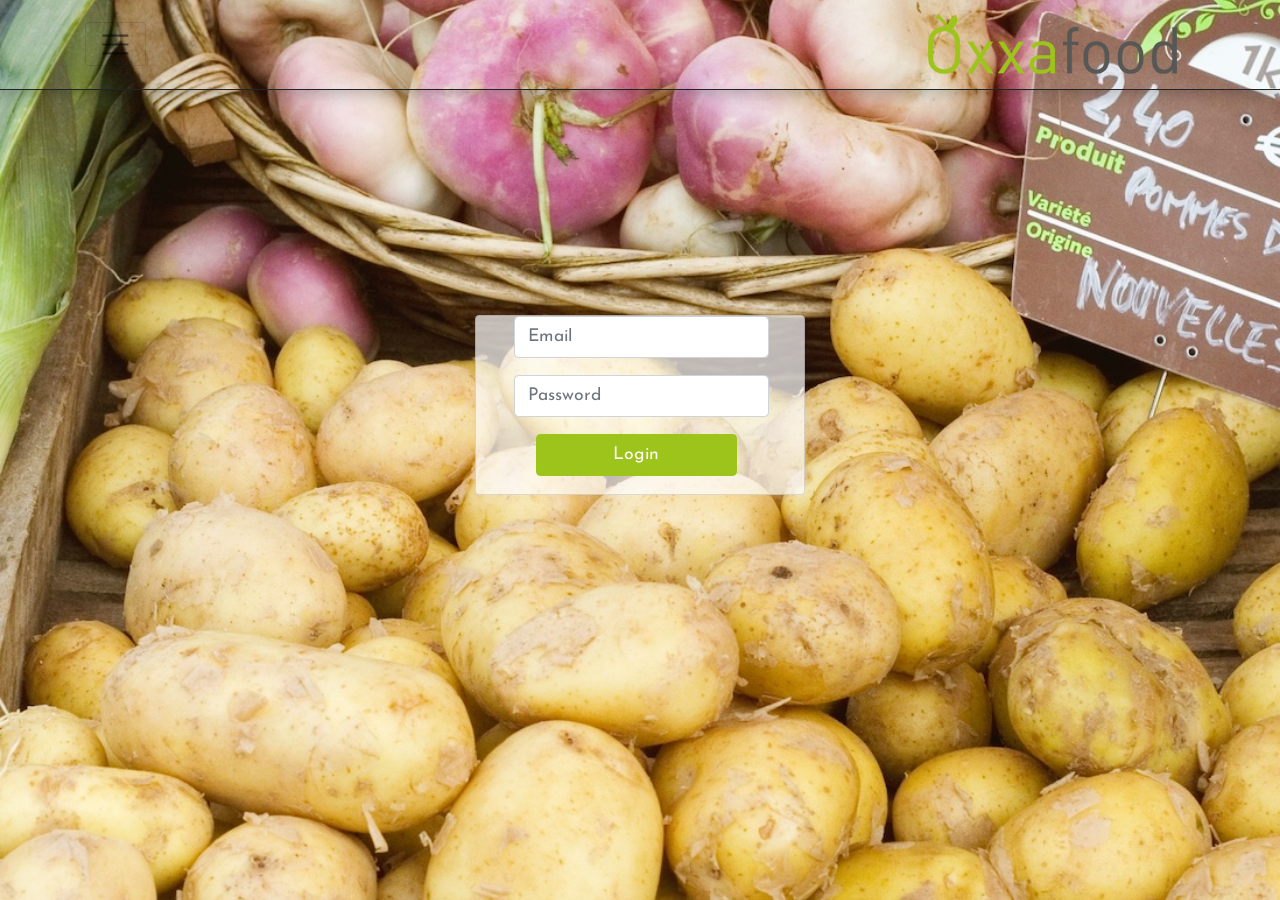
<file: login.html>
<!doctype html>
<html class="no-js" lang="en">
  <head>
      <meta charset="utf-8">
      <meta http-equiv="x-ua-compatible" content="ie=edge">
      <title>Oxxafood</title>
      <meta name="description" content="Oxxafood is a wholesaler of organic fruit and vegetables based in Veenendaal (Netherlands) and Loriol (France). We deliver products in a contemporary and modern way, from our suppliers to professional customers throughout Europe and beyond.">
      <meta name="viewport" content="width=device-width, initial-scale=1">

      <link rel="apple-touch-icon" href="apple-touch-icon.png">
      <!-- Place favicon.ico in the root directory -->
      <link href="https://fonts.googleapis.com/css?family=Josefin+Sans" rel="stylesheet">
      <link rel ="stylesheet" href="https://maxcdn.bootstrapcdn.com/font-awesome/4.7.0/css/font-awesome.min.css">
      <link rel="stylesheet" href="https://maxcdn.bootstrapcdn.com/bootstrap/4.0.0-alpha.6/css/bootstrap.min.css" integrity="sha384-rwoIResjU2yc3z8GV/NPeZWAv56rSmLldC3R/AZzGRnGxQQKnKkoFVhFQhNUwEyJ" crossorigin="anonymous">
      <link rel="stylesheet" href="css/normalize.css">
      <link rel="stylesheet" href="css/main.css">
      <script src="js/vendor/modernizr-2.8.3.min.js"></script>
  </head>
  <body>
      <!--[if lt IE 8]>
          <p class="browserupgrade">You are using an <strong>outdated</strong> browser. Please <a href="http://browsehappy.com/">upgrade your browser</a> to improve your experience.</p>
      <![endif]-->

      <!-- Add your site or application content here -->

    <nav class="navbar navbar-toggleable-md navbar-light bg-faded fixed-top">
      <div class="container">
        <button class="navbar-toggler navbar-toggler-right" type="button" data-toggle="collapse" data-target="#navbarNav" aria-controls="navbarNav" aria-expanded="false" aria-label="Toggle navigation"><p class="menu">Menu</p>
          <span class="navbar-toggler-icon"></span>
        </button>
        <a class="navbar-brand" href="index.html#home"><img src="img/logo/oxxafood-logo.png" alt="Logo" style="height: 60px"></a>
        <div class="collapse navbar-collapse justify-content-end" id="navbarNav">
          <div class="navbar-nav justify-content-end">
            <a class="nav-item nav-link active" href="index.html#what-we-do">What we do<span class="sr-only">(current)</span></a>
            <hr class="menu-ruler">
            <a class="nav-item nav-link" href="index.html#about">About</a>
            <hr class="menu-ruler">
            <a class="nav-item nav-link" href="index.html#contact">Contact</a>
            <hr class="menu-ruler">
            <a class="nav-link dropdown-toggle" data-toggle="dropdown" href="#" role="button" aria-haspopup="true" aria-expanded="false"><img src="img/icons/flags/en.jpg" alt="English"></a>
              <div class="dropdown-menu dropdown-menu-right">
                <a class="dropdown-item" href="#"><img src="img/icons/flags/en.jpg" alt="English"> EN</a>
                <a class="dropdown-item" href="#"><img src="img/icons/flags/fr.jpg" alt="French"> FR</a>
                <a class="dropdown-item" href="#"><img src="img/icons/flags/nl.jpg" alt="Dutch"> NL</a>
                <a class="dropdown-item" href="https://www.youtube.com/watch?v=Vu49bytK5Sk"><img src="img/icons/flags/grunn.jpg" alt="Grunn"> GRN</a>
              </div>
          </div>
        </div>
      </div>
    </nav>

    <div class="container-fluid fullscreen">
      <form class="login-form card" action="index.html" method="post">
        <div class="card-block">
          <div class="form-group row">
            <div class="offset-sm-2 col-sm-10">
              <input type="email" class="form-control" id="inputEmail" placeholder="Email">
            </div>
          </div>
          <div class="form-group row">
            <div class="offset-sm-2 col-sm-10 ">
              <input type="password" class="form-control" id="inputPassword" placeholder="Password">
            </div>
          </div>
          <div class="form-group row">
            <div class="offset-sm-2 col-sm-10">
              <button type="submit" class="btn btn-primary login-button">Login</button>
            </div>
          </div>
        </div>
      </form>
    </div>

    <script src="https://code.jquery.com/jquery-3.2.1.min.js"
    integrity="sha256-hwg4gsxgFZhOsEEamdOYGBf13FyQuiTwlAQgxVSNgt4="
    crossorigin="anonymous"></script>
    <script>window.jQuery || document.write('<script src="js/vendor/jquery-1.12.0.min.js"><\/script>')</script>
    <script src="https://npmcdn.com/tether@1.2.4/dist/js/tether.min.js"></script>
    <script src="https://maxcdn.bootstrapcdn.com/bootstrap/4.0.0-alpha.6/js/bootstrap.min.js" integrity="sha384-vBWWzlZJ8ea9aCX4pEW3rVHjgjt7zpkNpZk+02D9phzyeVkE+jo0ieGizqPLForn" crossorigin="anonymous"></script>
    <script src="js/plugins.js"></script>
    <script src="js/main.js"></script>
  <body>
</file>
<file: css/main.css>
/*! HTML5 Boilerplate v5.3.0 | MIT License | https://html5boilerplate.com/ */

/*
 * What follows is the result of much research on cross-browser styling.
 * Credit left inline and big thanks to Nicolas Gallagher, Jonathan Neal,
 * Kroc Camen, and the H5BP dev community and team.
 */

/* ==========================================================================
   Base styles: opinionated defaults
   ========================================================================== */

html {
    color: #222;
    font-size: 1.1em;
    line-height: 1.4;
  }

body {
  font-family: 'Josefin Sans', sans-serif;

}

/*
 * Remove text-shadow in selection highlight:
 * https://twitter.com/miketaylr/status/12228805301
 *
 * These selection rule sets have to be separate.
 * Customize the background color to match your design.
 */

::-moz-selection {
    background: #b3d4fc;
    text-shadow: none;
}

::selection {
    background: #b3d4fc;
    text-shadow: none;
}

/*
 * A better looking default horizontal rule
 */

hr {
    display: block;
    height: 1px;
    border: 0;
    border-top: 1px solid #ccc;
    margin: 1em 0;
    padding: 0;
}

/*
 * Remove the gap between audio, canvas, iframes,
 * images, videos and the bottom of their containers:
 * https://github.com/h5bp/html5-boilerplate/issues/440
 */

audio,
canvas,
iframe,
img,
svg,
video {
    vertical-align: middle;
}

/*
 * Remove default fieldset styles.
 */

fieldset {
    border: 0;
    margin: 0;
    padding: 0;
}

/*
 * Allow only vertical resizing of textareas.
 */

textarea {
    resize: vertical;
}

/* ==========================================================================
   Browser Upgrade Prompt
   ========================================================================== */

.browserupgrade {
    margin: 0.2em 0;
    background: #ccc;
    color: #000;
    padding: 0.2em 0;
}

/* ==========================================================================
   Author's custom styles
   ========================================================================== */


/*desktop & laptop styles*/

html,
body {
    height: 100%;
    overflow-x: hidden;
}

/*navbar*/

.navbar {
  border-bottom: 1px solid;
  box-shadow:  0 6px 12px rgba(0,0,0,.175);
}
.nav-link {
  color: #575756;
  text-transform: lowercase;
  font-size: 130%;
}

.navbar-toggler-right {
  top: 15px;
}

.flags {
  float: right;
  margin-top: 15px;
}

.dropdown-menu {
  top: 75%;
  min-width: 0rem;
}

.dropdown-item {
  font-size: smaller;
}

/*jumbotron*/

.main-image {
  padding-left: 0px;
  padding-right: 0px;
  background-image: url('../img/fruit-veg.jpg');
  height:100%;
  width:100%;
  background-size: cover;
  background-position: center;
  background-repeat: no-repeat;
  z-index: 0;
  border-radius: 0px;
}

.jumbotron {
  text-align: center;
  background-color: transparent;
  color: white;
}

.display-3 {
  margin-top: 15%;
}

.btn-main {
  font-size: 150%;
  background-color: #9DC41A;
  color: white;
  border: 1px solid #9DC41A;
}

.btn:hover {
  color: #575756;;
  -webkit-filter: brightness(70%);
  -webkit-transition: all 1s ease;
  -moz-transition: all 1s ease;
  -o-transition: all 1s ease;
  -ms-transition: all 1s ease;
  transition: all 1s ease;
}

/*what-we-do-section*/
.fa {
  color: #9DC41A;
}

h2 {
  color: #9DC41A;
}

h4 {
  color: #9DC41A;
}

#what-we-do {
  /*margin-top:7.5%;*/
  margin-bottom: 5%;
  padding-top:7.5%;
}

.section-subheading {
  margin-bottom: 5%;
}

/*about section*/
#about {
  background-image: url('../img/spade.jpeg');
  background-size: cover;
  background-position: center;
  background-repeat: no-repeat;
  height: 500px;
}

#about-header {
  margin-top: 25%;
}

.about-text {
  font-size: 125%;
  color: white!important;
  margin-bottom: 5%;
}

.about-text-2 {
  font-size: 125%;
  margin-bottom: 5%;
}

#grapes {
  width: 100%;
  margin-top:25%;
}

/*grey background*/
.grey-section {
  padding-top: 5%;
  background-color: #f2f2f2;
  /*padding-top: -50px;
  padding-bottom: 0;*/
  /*margin: 0 -9999rem;*/
  /*padding: 0.25rem 9999rem;*/
}

.dark-grey-section {
  padding-top: 5%;
  background-color: #575756;
  padding-top: 50px;
  padding-bottom: 0;
  margin: 0 -9999rem;
  padding: 0.25rem 9999rem;
}

/*contact section*/
#contact-header {
  margin-bottom: 2.5%;
}
#contact {
  margin-top: 10%;
  /*margin-bottom: 5%;*/
}
#contact-list {
  margin-top: 4.5%;
  padding-bottom: 5%
}

/*footer*/
.copyright {
  color: white;
}

/*login page*/

.fullscreen {
  background-image: url("../img/potatoes.jpg");
  height:100%;
  width:100%;
  background-attachment: fixed;
  background-size: cover;
  background-position: center;
  background-repeat: no-repeat;
}

.login-form {
  top:35%;
  max-width: 330px;
  margin: 0 auto;
  background-color: rgba(255,255,255, 0.7);
}

.btn-primary {
  background-color: #9DC41A!important;
  border-color: #9DC41A;
}

.login-button {
  width: 75%;
}

.form-control {
  margin-left: -8%;
  width: 95%;
}
.btn-primary:hover {
  border-color: #637c0c;
}

/*items that are only visible for certain  media queries*/
hr {
  border-color: #9DC41A;
}
.menu {
  display:none;
}

.menu-ruler {
  display:none;
}

/*media-queries for different devices*/

/*Small devices (landscape phones, 576px and up)*/

@media (max-width: 576px) {
.overlay {
  margin-top:32%;
  }
}

@media (max-width: 576px) {
.navbar-brand {
  margin:0 auto;
  height:50px
  }
}

@media (max-width: 576px) {
.navbar {
height: 125px; }
}

@media (max-width: 576px) {
#logo {
height: 55px!important; }
}

@media (max-width: 576px) {
.navbar-toggler {
  margin: 0 auto;
  left: 28%;
  top: 132.5%;
  position: absolute;
  }
}

@media (max-width: 576px) {
.menu {
  display: inline;
  left: 33%;
  top: 105%;
  }
}

@media (max-width: 576px) {
.navbar-nav {
  background-color: white;
  text-align: center;
  }
}

@media (max-width: 576px) {
.dropdown-item {
  background-color: white;
  text-align: center;
  }
}

@media (max-width: 576px) {
.menu-ruler {
  display:unset;
  }
}

@media (max-width: 576px) {
  .display-3 {
    font-size: 200%;
  }
}
@media (max-width: 576px) {
  .btn-main {
    display: none;
  }
}

@media (max-width: 576px) {
  #about-header {
    margin-top:5%;
    padding-top: 20%;
  }
}

@media (max-width: 576px) {
  .about-text {
    font-size: 120%;
  }
}

@media (max-width: 576px) {
#grapes {
  margin-top:5%;
  }
}

/*login page*/
@media (max-width: 576px) {
  .form-control {
    margin-left: 12%;
    width: 76%;
  }
}

@media (max-width: 576px) {
.btn-primary {
  margin-left: 12%;
  }
}

@media (max-width: 576px) {
.text-muted {
  font-size: 120%;
  }
}

/* Medium devices (tablets, 768px and up)*/
@media (max-width: 768px) {
  .navbar-brand {
    margin:0 auto;
  }
}

@media (max-width: 768px) {
  .display-3 {
    font-size: 315%;
  }
}

@media (max-width: 768px) {
  .menu {
    display: inline;
  }
}

@media (max-width: 768px) {
.text-muted {
  font-size: 120%;
  }
}

@media (max-width: 768px) {
  #about-header {
    padding-top: 15%;
  }
}

@media (max-width: 768px) {
  .about-text {
    font-size: 120%;
  }
}

@media (max-width: 768px) {
#grapes {
  margin-top:5%;
  }
}

/*// Large devices (desktops, 992px and up)*/
@media (min-width: 992px) { ... }

/*// Extra large devices (large desktops, 1200px and up)*/
@media (min-width: 1200px) { ... }

/* ==========================================================================
   Helper classes
   ========================================================================== */

/*
 * Hide visually and from screen readers
 */

.hidden {
    display: none !important;
}

/*
 * Hide only visually, but have it available for screen readers:
 * http://snook.ca/archives/html_and_css/hiding-content-for-accessibility
 */

.visuallyhidden {
    border: 0;
    clip: rect(0 0 0 0);
    height: 1px;
    margin: -1px;
    overflow: hidden;
    padding: 0;
    position: absolute;
    width: 1px;
}

/*
 * Extends the .visuallyhidden class to allow the element
 * to be focusable when navigated to via the keyboard:
 * https://www.drupal.org/node/897638
 */

.visuallyhidden.focusable:active,
.visuallyhidden.focusable:focus {
    clip: auto;
    height: auto;
    margin: 0;
    overflow: visible;
    position: static;
    width: auto;
}

/*
 * Hide visually and from screen readers, but maintain layout
 */

.invisible {
    visibility: hidden;
}

/*
 * Clearfix: contain floats
 *
 * For modern browsers
 * 1. The space content is one way to avoid an Opera bug when the
 *    `contenteditable` attribute is included anywhere else in the document.
 *    Otherwise it causes space to appear at the top and bottom of elements
 *    that receive the `clearfix` class.
 * 2. The use of `table` rather than `block` is only necessary if using
 *    `:before` to contain the top-margins of child elements.
 */

.clearfix:before,
.clearfix:after {
    content: " "; /* 1 */
    display: table; /* 2 */
}

.clearfix:after {
    clear: both;
}

/* ==========================================================================
   EXAMPLE Media Queries for Responsive Design.
   These examples override the primary ('mobile first') styles.
   Modify as content requires.
   ========================================================================== */

@media only screen and (min-width: 35em) {
    /* Style adjustments for viewports that meet the condition */
}

@media print,
       (-webkit-min-device-pixel-ratio: 1.25),
       (min-resolution: 1.25dppx),
       (min-resolution: 120dpi) {
    /* Style adjustments for high resolution devices */
}

/* ==========================================================================
   Print styles.
   Inlined to avoid the additional HTTP request:
   http://www.phpied.com/delay-loading-your-print-css/
   ========================================================================== */

@media print {
    *,
    *:before,
    *:after,
    *:first-letter,
    *:first-line {
        background: transparent !important;
        color: #000 !important; /* Black prints faster:
                                   http://www.sanbeiji.com/archives/953 */
        box-shadow: none !important;
        text-shadow: none !important;
    }

    a,
    a:visited {
        text-decoration: underline;
    }

    a[href]:after {
        content: " (" attr(href) ")";
    }

    abbr[title]:after {
        content: " (" attr(title) ")";
    }

    /*
     * Don't show links that are fragment identifiers,
     * or use the `javascript:` pseudo protocol
     */

    a[href^="#"]:after,
    a[href^="javascript:"]:after {
        content: "";
    }

    pre,
    blockquote {
        border: 1px solid #999;
        page-break-inside: avoid;
    }

    /*
     * Printing Tables:
     * http://css-discuss.incutio.com/wiki/Printing_Tables
     */

    thead {
        display: table-header-group;
    }

    tr,
    img {
        page-break-inside: avoid;
    }

    img {
        max-width: 100% !important;
    }

    p,
    h2,
    h3 {
        orphans: 3;
        widows: 3;
    }

    h2,
    h3 {
        page-break-after: avoid;
    }
}
</file>
